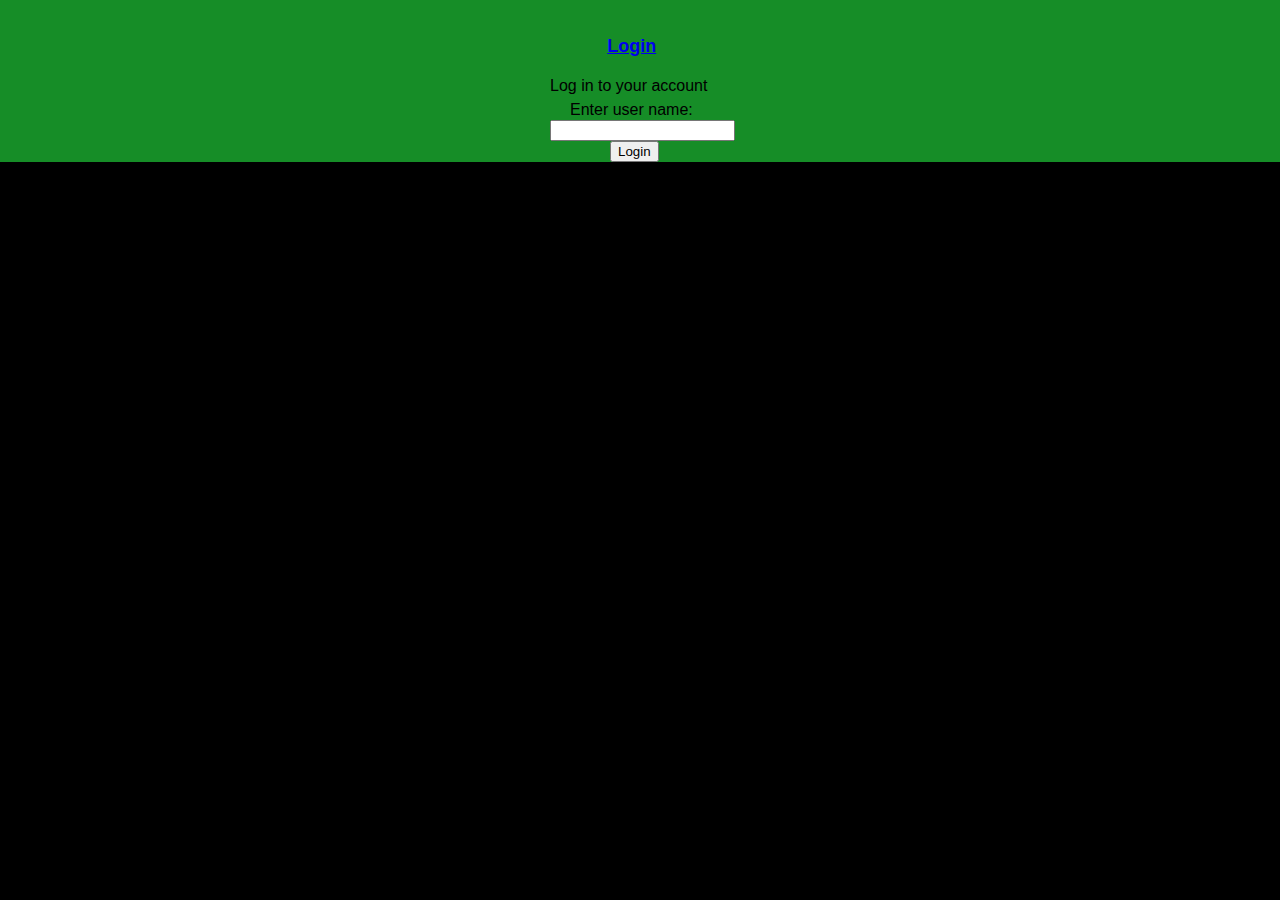
<file: src/main/webapp/login.html>
<!DOCTYPE html>
<html lang="en">
<head id="head">
    <title>Login</title>
    <meta charset="utf-8"/>

    <link href="css/login.css" rel="stylesheet" type="text/css"/>
</head>

<body>

<div id="header">
    <div id="sitebranding">
        <h1><a href="#">Login</a></h1>
    </div>
    <div id="tagline">
        <p>Log in to your account</p>
    </div>
</div>


<div id="login-form">
    <form>
        <div class="enterusername">
            <label id="usernametext" for="username">Enter user name:</label>
        </div>
        <div class="enterusername">
            <input type="text" id="username" class="text-field" value=""/>
        </div>
        <div class="enterusername">
            <input  type="button" id="login" class="button" value="Login" onclick="loginUser()"/>
        </div>
    </form>
</div>

<script src="https://ajax.googleapis.com/ajax/libs/jquery/2.1.3/jquery.min.js"></script>
<script src="js/loginFunctions.js" type="text/javascript"></script>

</body>
</html>
</file>
<file: src/main/webapp/css/login.css>
#header{
    height: 100px;
}

div{
    background-color: #168d27;
}

body {
    font-family: Verdana, Helvetica, Arial, sans-serif;
    line-height: 125%;
    padding: 0;
    margin: 0;
    background-color: black;
}


#header h1 {
    font-size: large;
    padding-top: 2em;
    padding-bottom: .2em;
    padding-left: .4em;
    margin: 0;
    color: red;
}

#content{
    background-color: black;
}

.bodycontent{
    background-color: black;
}

#sitebranding{
    position: relative;
    left: 600px;

}

.enterusername{
    position: relative;
    left: 550px;
}


#tagline{
    position: relative;
    left: 550px;
}
#username {
    position: relative;

}
#usernametext {
    position: relative;
    left: 20px;
}
#login{
    position: relative;
    left: 60px;
}

/* hidden elements */
.hidden {
    display: none;
}
</file>
